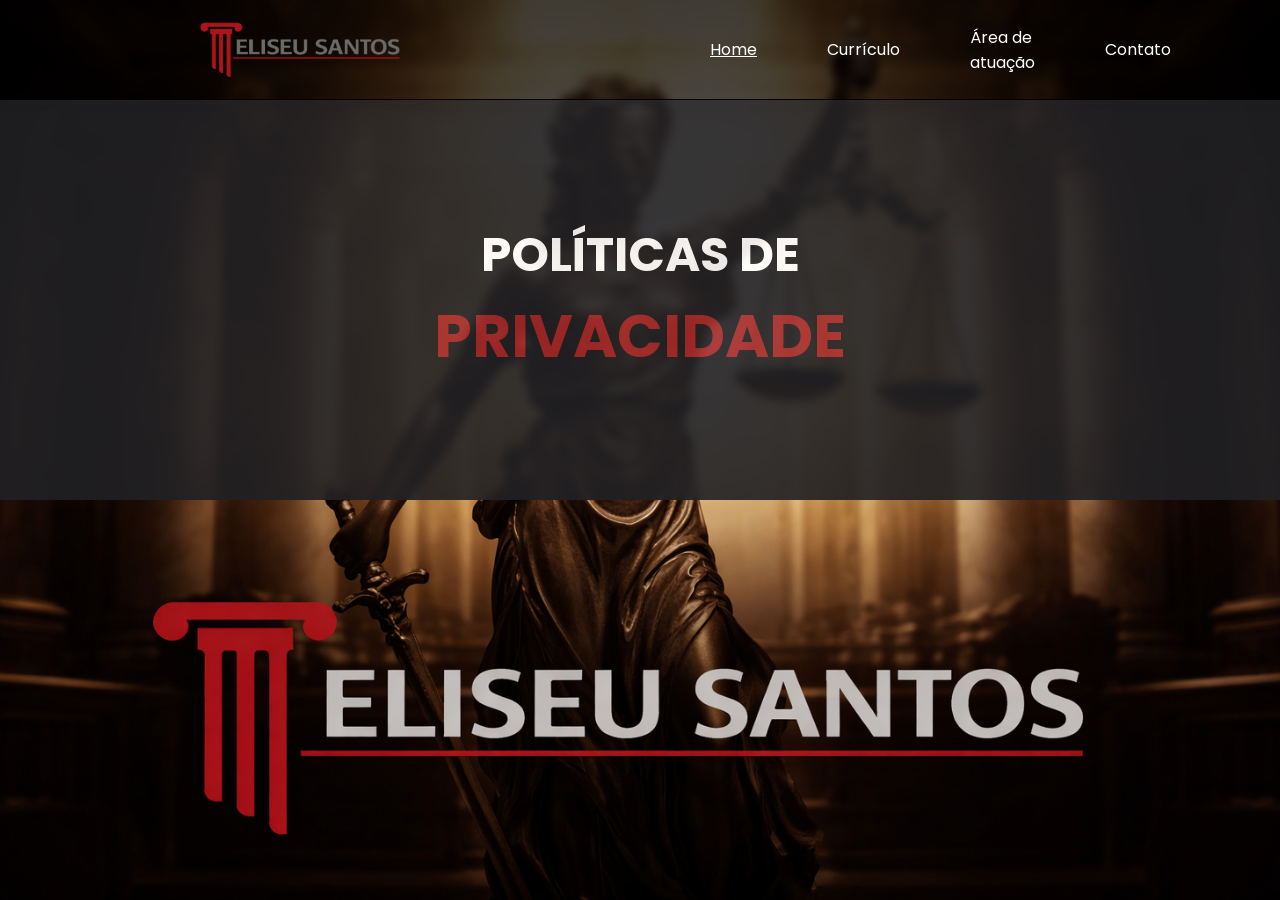
<file: src/view/politica_privacidade.html>
<!doctype html>
<html lang="pt-br">
  <head>
    <meta charset="UTF-8" />
    <meta name="viewport" content="width=device-width, initial-scale=1.0" />
    <title>Política de Privacidade</title>
    <link rel="stylesheet" href="../css/topbar-default.css" />
    <link rel="stylesheet" href="../css/politica_privacidade.css" />
  </head>
  <body>
    <nav id="top-bar">
      <div id="logo_topbar">
        <img src="../images/logocomIA.png" alt="logo" />
      </div>
      <div id="rotas">
        <ul id="ul_rotas">
          <li id="rotas_item">
            <a href="index.html">Home</a>
          </li>
          <li id="rotas_item">Currículo</li>
          <li id="rotas_item">Área de atuação</li>
          <li id="rotas_item">Contato</li>
        </ul>
      </div>
    </nav>

    <nav id="banner">
      <div id="textbanner">
        <h1>POLÍTICAS DE</h1>
        <h2 class="privacidade">PRIVACIDADE</h2>
      </div>
    </nav>

    <!-- 
    TEXTO

    QUAIS SÃO AS INFORMAÇÕES QUE COLETAMOS?


    Nós do site ELISEU SANTOS ADVOGADO coletamos informações de você quando você se registra em nosso site ou preenche um formulário.
    Ao fazer o pedido ou registrar-se em nosso site, conforme apropriado, você pode ser solicitado a inserir seu nome, endereço de e-mail e detalhes de contato.
    
    
    
    
    
    
    
    
    
    
    -->
  </body>
</html>
</file>
<file: src/css/topbar-default.css>
#top-bar {
  display: flex;
  position: sticky;
  top: 0;
  width: 100%; /* não use min-width */
  height: 100px;

  display: flex;
  flex-direction: row;
  align-items: center;
  z-index: 1000;
  justify-content: space-between;

  padding: 0 200px;
  gap: 300px;

  background-color: rgba(0, 0, 0, 0.699);
  border-bottom: 1px solid black;
  box-shadow: rgba(52, 50, 50, 0.24) 5px 0px 10px;
}
#top-bar img {
  width: 200px;
}
#logo_topbar {
  display: flex;
  height: 100%;
  width: 300px;
  align-items: center;
  justify-content: center;
}
#rotas {
  display: flex;
  align-items: center;
  justify-content: center;
}
#ul_rotas {
  display: flex;
  gap: 50px;
  list-style: none;
}
#ul_rotas li {
  background: transparent;
  border-radius: 10px;
  display: flex;
  align-items: center;
  justify-content: center;
  padding: 10px;
}
#ul_rotas li:hover {
  background-color: rgba(0, 0, 0, 0.421);
}
</file>
<file: src/css/politica_privacidade.css>
@import url("https://fonts.googleapis.com/css2?family=Poppins:ital,wght@0,100;0,200;0,300;0,400;0,500;0,600;0,700;0,800;0,900;1,100;1,200;1,300;1,400;1,500;1,600;1,700;1,800;1,900&family=Rubik:ital,wght@0,300..900;1,300..900&family=SN+Pro:ital,wght@0,200..900;1,200..900&display=swap");
* {
  padding: 0;
  margin: 0;
  box-sizing: border-box;
  color: white;
  font-family: "Poppins";
  transition: all ease-in-out 0.3s;
}
body {
  background-image: url("../images/fundo.png");
  background-size: cover;
  background-position: center;
  background-repeat: no-repeat;
  background-attachment: fixed;
  backdrop-filter: blur(5px);
  overflow-y: auto;
}

#banner {
  display: flex;
  justify-content: center;
  align-items: center;
  height: 400px;
  background: #212124;
  color: rgb(255, 255, 255);
  opacity: 90%;
}
#textbanner h2 {
  text-align: center;
  font-size: 60px;
}
#textbanner h1 {
  text-align: center;
  font-size: 48px;
}
.privacidade {
  color: brown;
}
</file>
